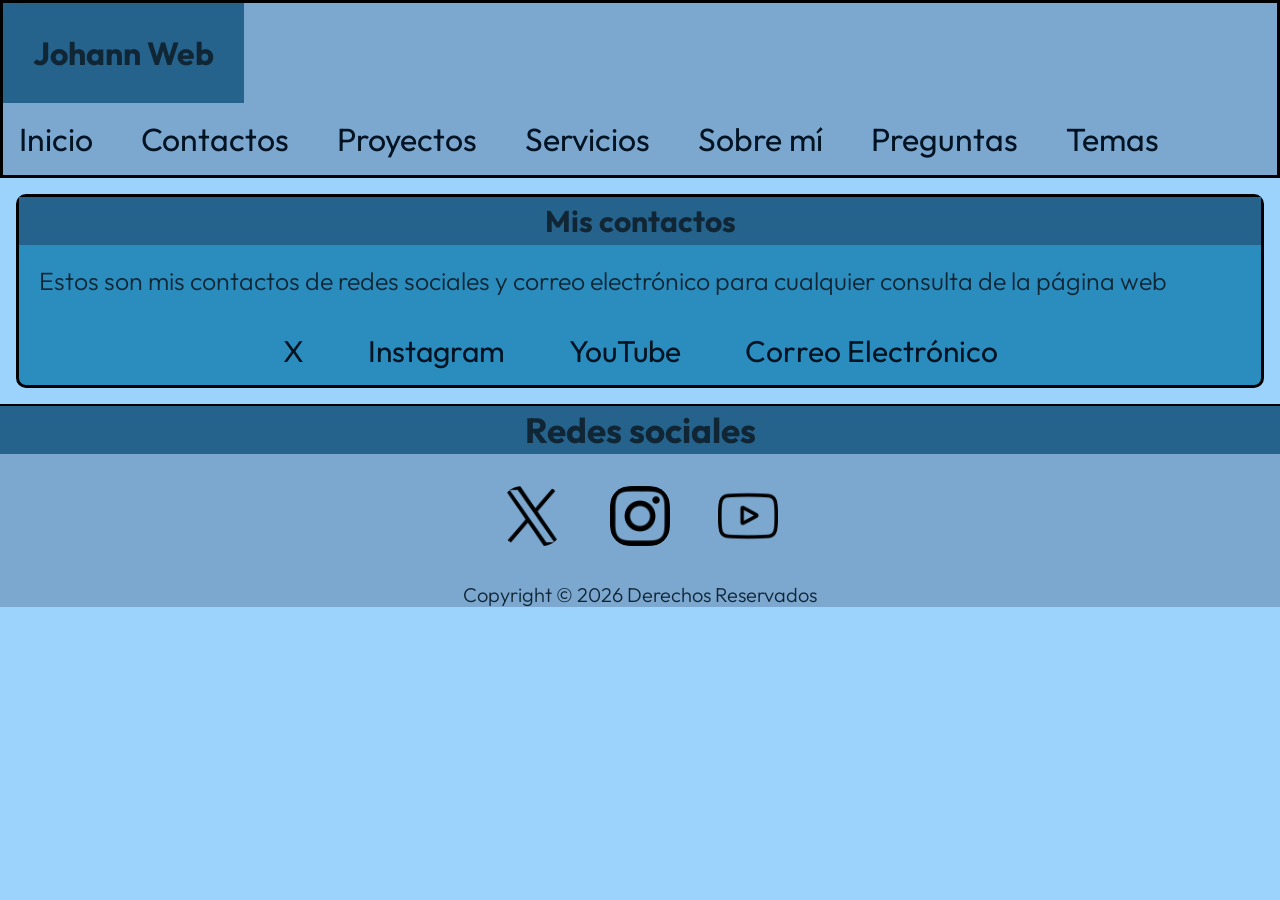
<file: pages/contactos.html>
<!DOCTYPE html>
<html lang="es">

<head>
    <meta charset="UTF-8">
    <meta name="viewport" content="width=device-width, initial-scale=1.0">
    <title>Contactos</title>
    <link rel="stylesheet" href="../css/style.css">
</head>

<body>
    <header>
        <div>
            <h1>Johann Web</h1>
        </div>
        <nav>
            <ul>
                <li class="enlaces"><a href="../index.html">Inicio</a></li>
                <li class="enlaces"><a href="#">Contactos</a></li>
                <li class="enlaces"><a href="proyectos.html">Proyectos</a></li>
                <li class="enlaces"><a href="servicios.html">Servicios</a></li>
                <li class="enlaces"><a href="sobre-mi.html">Sobre mí</a></li>
                <li class="enlaces"><a href="preguntas.html">Preguntas</a></li>
                <li class="enlaces"><a href="temas.html">Temas</a></li>
            </ul>
        </nav>
    </header>

    <main>
        <section>
            <div>
                <article>
                    <h2>Mis contactos</h2>
                    <p>Estos son mis contactos de redes sociales y correo electrónico para cualquier consulta de la
                        página
                        web</p>
                    <ul class="lista">
                        <li><a href="https://x.com/" target="_blank">X</a></li>
                        <li><a href="https://instagram.com/" target="_blank">Instagram</a></li>
                        <li><a href="https://youtube.com/" target="_blank">YouTube</a></li>
                        <li><a href="https://mail.google.com/mail/u/0/" target="_blank">Correo Electrónico</a></li>
                    </ul>
                </article>
            </div>
        </section>
    </main>
    <footer>
        <h2>Redes sociales</h2>
        <div>
            <a href="https://x.com/" target="_blank"><img src="../img/logo-x.png" alt="X"></a>
            <a href="https://instagram.com/" target="_blank"><img src="../img/logo-ig.png" alt="Instagram"></a>
            <a href="https://youtube.com/" target="_blank"><img src="../img/logo-yt.png" alt="Youtube"></a>
        </div>
        <p>Copyright © 2026 Derechos Reservados</p>
    </footer>
</body>

</html>
</file>
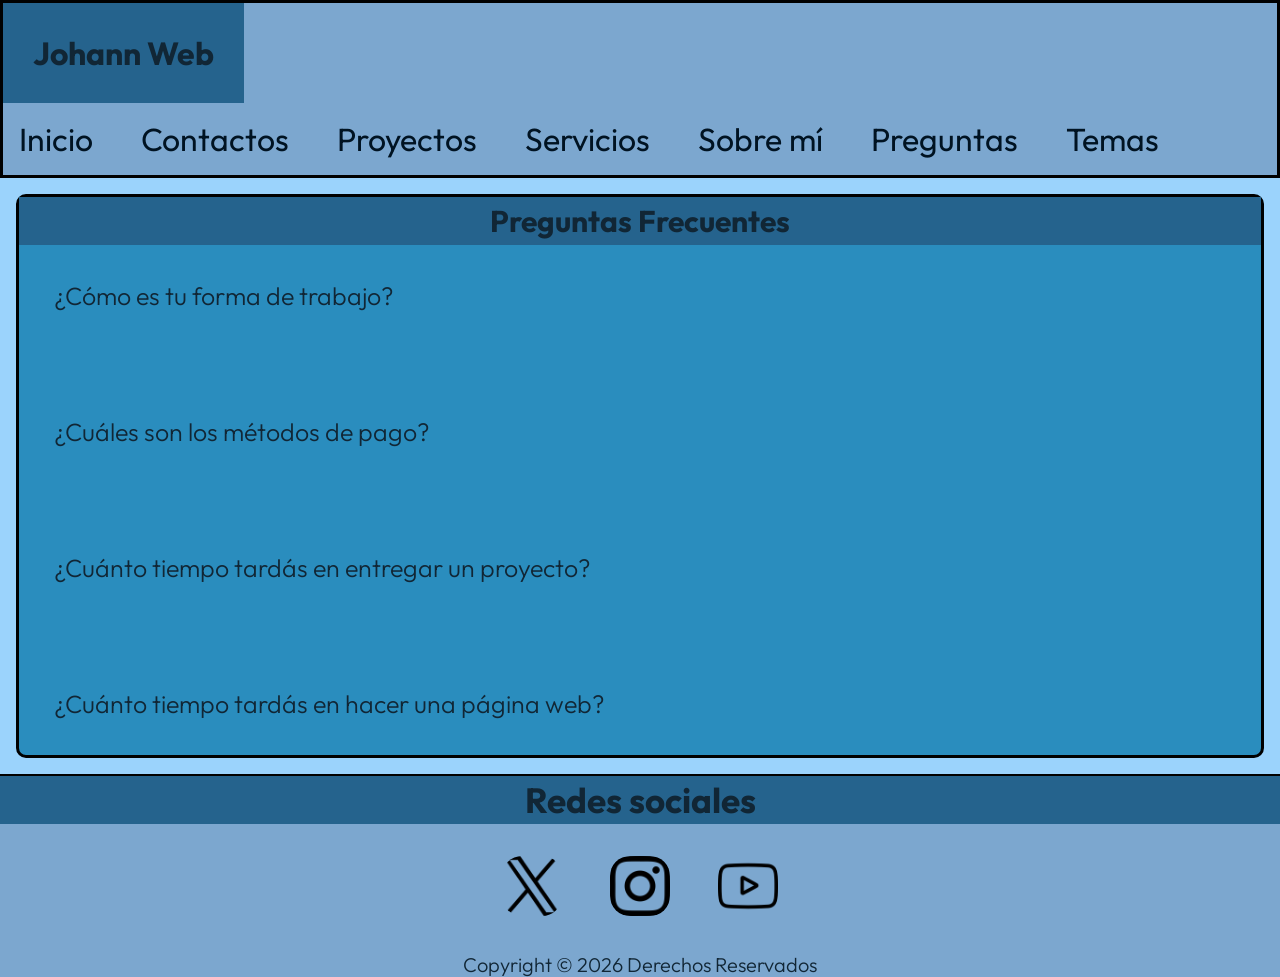
<file: pages/preguntas.html>
<!DOCTYPE html>
<html lang="es">

<head>
    <meta charset="UTF-8">
    <meta name="viewport" content="width=device-width, initial-scale=1.0">
    <title>Preguntas</title>
    <link rel="stylesheet" href="../css/style.css">
</head>

<body>
    <header>
        <div>
            <h1>Johann Web</h1>
        </div>
        <nav>
            <ul>
                <li class="enlaces"><a href="../index.html">Inicio</a></li>
                <li class="enlaces"><a href="contactos.html">Contactos</a></li>
                <li class="enlaces"><a href="proyectos.html">Proyectos</a></li>
                <li class="enlaces"><a href="servicios.html">Servicios</a></li>
                <li class="enlaces"><a href="sobre-mi.html">Sobre mí</a></li>
                <li class="enlaces"><a href="#">Preguntas</a></li>
                <li class="enlaces"><a href="temas.html">Temas</a></li>
            </ul>
        </nav>
    </header>

    <main>
        <section>
            <div>
                <article>
                    <h2>Preguntas Frecuentes</h2>
                    <ul class="lista preguntas">
                        <li>
                            <p>¿Cómo es tu forma de trabajo?</p>
                        </li>
                        <li>
                            <p>¿Cuáles son los métodos de pago?</p>
                        </li>
                        <li>
                            <p>¿Cuánto tiempo tardás en entregar un proyecto?</p>
                        </li>
                        <li>
                            <p>¿Cuánto tiempo tardás en hacer una página web?</p>
                        </li>
                    </ul>
                </article>
            </div>
        </section>
    </main>
    <footer>
        <h2>Redes sociales</h2>
        <div>
            <a href="https://x.com/" target="_blank"><img src="../img/logo-x.png" alt="X"></a>
            <a href="https://instagram.com/" target="_blank"><img src="../img/logo-ig.png" alt="Instagram"></a>
            <a href="https://youtube.com/" target="_blank"><img src="../img/logo-yt.png" alt="Youtube"></a>
        </div>
        <p>Copyright © 2026 Derechos Reservados</p>
    </footer>
</body>

</html>
</file>
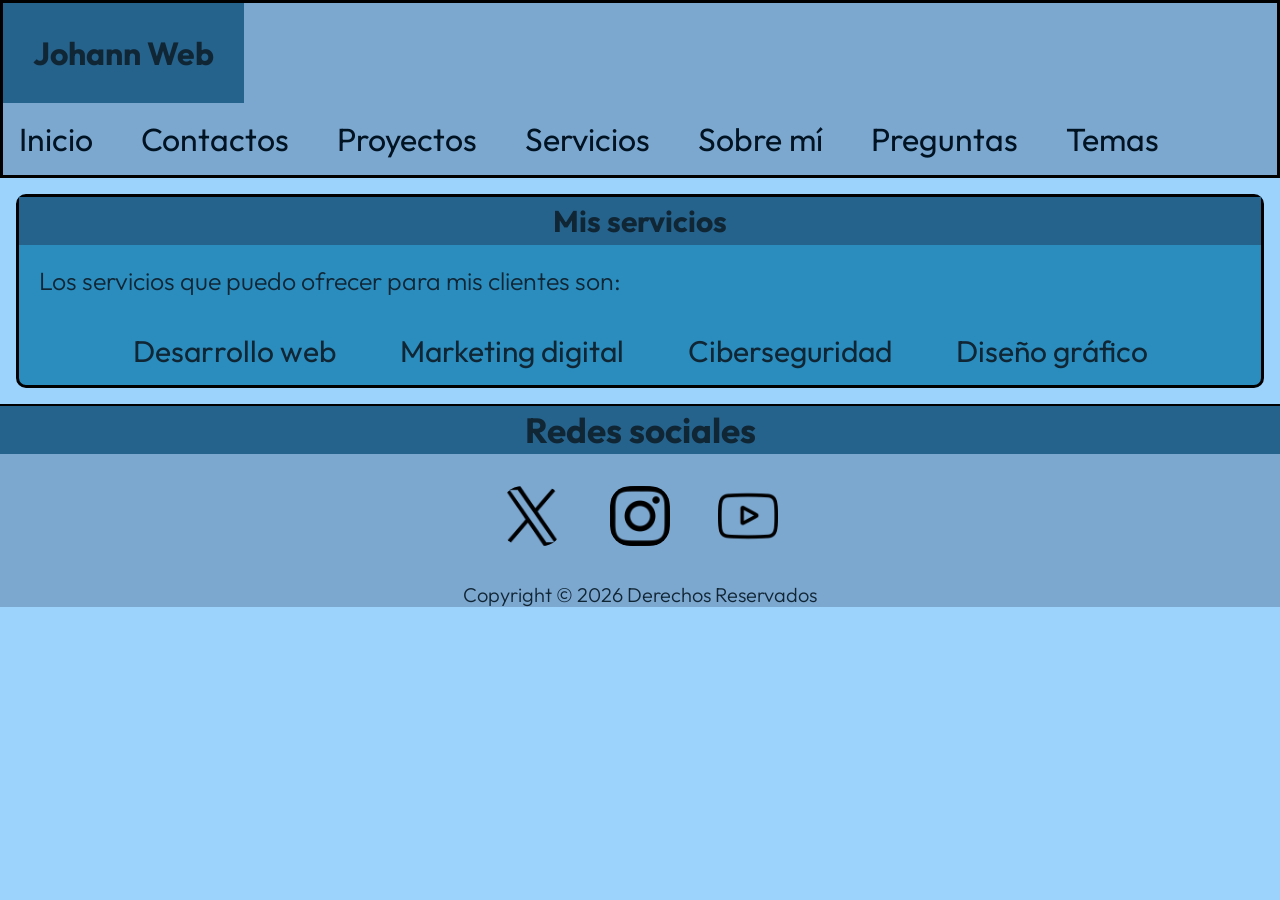
<file: pages/servicios.html>
<!DOCTYPE html>
<html lang="es">

<head>
    <meta charset="UTF-8">
    <meta name="viewport" content="width=device-width, initial-scale=1.0">
    <title>Servicios</title>
    <link rel="stylesheet" href="../css/style.css">
</head>

<body>
    <header>
        <div>
            <h1>Johann Web</h1>
        </div>
        <nav>
            <ul>
                <li class="enlaces"><a href="../index.html">Inicio</a></li>
                <li class="enlaces"><a href="contactos.html">Contactos</a></li>
                <li class="enlaces"><a href="proyectos.html">Proyectos</a></li>
                <li class="enlaces"><a href="#">Servicios</a></li>
                <li class="enlaces"><a href="sobre-mi.html">Sobre mí</a></li>
                <li class="enlaces"><a href="preguntas.html">Preguntas</a></li>
                <li class="enlaces"><a href="temas.html">Temas</a></li>
            </ul>
        </nav>
    </header>

    <main>
        <section>
            <div>
                <article>
                    <h2>Mis servicios</h2>
                    <p>Los servicios que puedo ofrecer para mis clientes son:</p>
                    <ul class="lista">
                        <li>Desarrollo web</li>
                        <li>Marketing digital</li>
                        <li>Ciberseguridad</li>
                        <li>Diseño gráfico</li>
                    </ul>
                </article>
            </div>
        </section>
    </main>
    <footer>
        <h2>Redes sociales</h2>
        <div>
            <a href="https://x.com/" target="_blank"><img src="../img/logo-x.png" alt="X"></a>
            <a href="https://instagram.com/" target="_blank"><img src="../img/logo-ig.png" alt="Instagram"></a>
            <a href="https://youtube.com/" target="_blank"><img src="../img/logo-yt.png" alt="Youtube"></a>
        </div>
        <p>Copyright © 2026 Derechos Reservados</p>
    </footer>
</body>

</html>
</file>
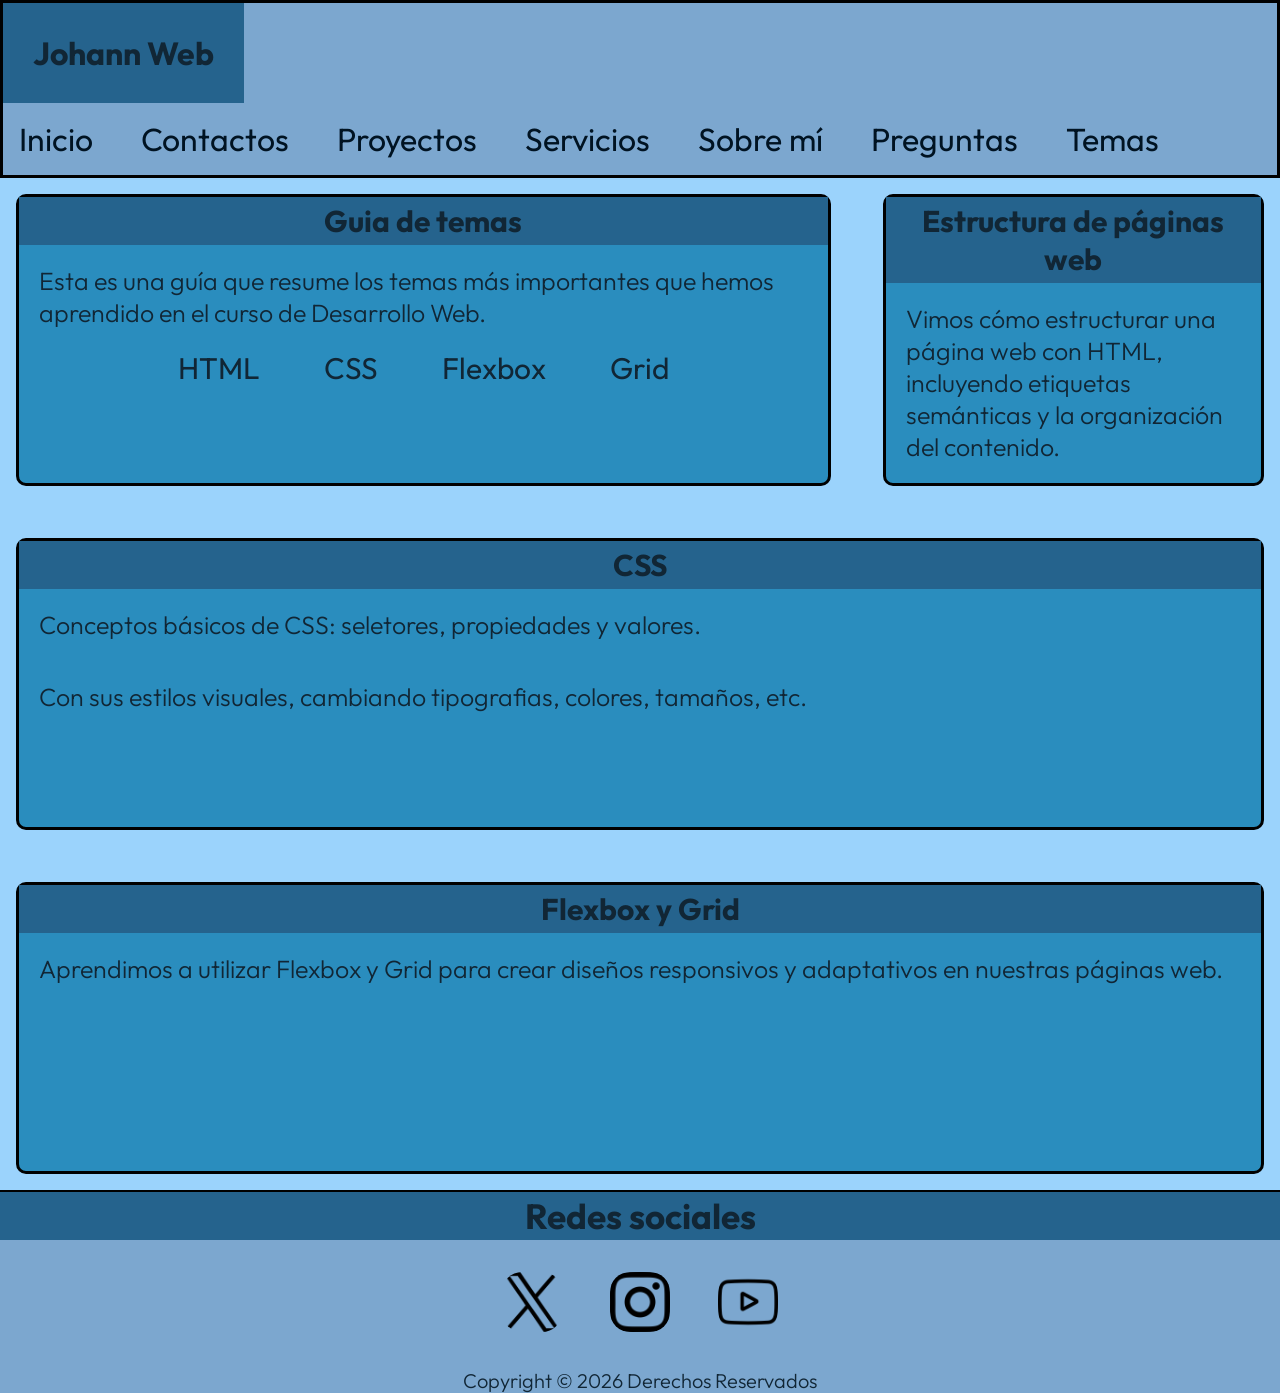
<file: pages/temas.html>
<!DOCTYPE html>
<html lang="es">

<head>
    <meta charset="UTF-8">
    <meta name="viewport" content="width=device-width, initial-scale=1.0">
    <title>Temas</title>
    <link rel="stylesheet" href="../css/style.css">
</head>

<body>
    <header>
        <div>
            <h1>Johann Web</h1>
        </div>
        <nav>
            <ul>
                <li class="enlaces"><a href="../index.html">Inicio</a></li>
                <li class="enlaces"><a href="contactos.html">Contactos</a></li>
                <li class="enlaces"><a href="proyectos.html">Proyectos</a></li>
                <li class="enlaces"><a href="servicios.html">Servicios</a></li>
                <li class="enlaces"><a href="sobre-mi.html">Sobre mí</a></li>
                <li class="enlaces"><a href="preguntas.html">Preguntas</a></li>
                <li class="enlaces"><a href="#">Temas</a></li>
            </ul>
        </nav>
    </header>

    <main class="caja2">
        <section class="side-bar">
            <div>
                <h2>Guia de temas</h2>
                <p>Esta es una guía que resume los temas más importantes que hemos aprendido en el curso de Desarrollo
                    Web.</p>
                <ul class="lista">
                    <li>HTML</li>
                    <li>CSS</li>
                    <li>Flexbox</li>
                    <li>Grid</li>
                </ul>
            </div>
        </section>
        <section class="contenedor2">
            <div>
                <h2>CSS</h2>
                <p>Conceptos básicos de CSS: seletores, propiedades y valores.</p>
                <p>Con sus estilos visuales, cambiando tipografias, colores, tamaños, etc.</p>
            </div>
        </section>
        <section class="contenedor1">
            <div>
                <h2>Estructura de páginas web</h2>
                <p>Vimos cómo estructurar una página web con HTML, incluyendo etiquetas semánticas y la organización del
                    contenido.</p>
            </div>
        </section>
        <section class="contenedor3">
            <div>
                <h2>Flexbox y Grid</h2>
                <p>Aprendimos a utilizar Flexbox y Grid para crear diseños responsivos y adaptativos en nuestras páginas
                    web.</p>
            </div>
        </section>
    </main>

    <footer>
        <h2>Redes sociales</h2>
        <div>
            <a href="https://x.com/" target="_blank"><img src="../img/logo-x.png" alt="X"></a>
            <a href="https://instagram.com/" target="_blank"><img src="../img/logo-ig.png" alt="Instagram"></a>
            <a href="https://youtube.com/" target="_blank"><img src="../img/logo-yt.png" alt="Youtube"></a>
        </div>
        <p>Copyright © 2026 Derechos Reservados</p>
    </footer>
</body>

</html>
</file>
<file: css/style.css>
/* Fuente */
@import url('https://fonts.googleapis.com/css2?family=Outfit:wght@100..900&display=swap');
/* font-family: "Outfit", sans-serif; */
*{
    margin: 0;
    padding: 0;
}

:root{
    --color-fondo: #9bd3fc;
    --color-fondo2: #7ca7cf;;
    --color-texto: #112635;
    --color-principal: #25638d;   
    --color-tarjetas: #2A8DBE;      
}
/* color-fondo es para el fondo de la página */
/* color-fondo2 es para el background-color del header y footer */
/* color-texto es para el color del texto */
/* color-principal es para el background-color de los titulos */
/* color-tarjetas es para el background-color de las secciones */

/* --------------GENERALES---------- */
body{
    background-color: var(--color-fondo);
    color:var(--color-texto);
    font-family: "Outfit", sans-serif;
}
p{
    font-size: 20px;
    font-weight: 300;
}
header, footer{
    background-color:var(--color-fondo2);
}
a{
    text-decoration: none;
    color: #001322;
}

h2{
    font-size: 30px;
    background-color:var(--color-principal);
    padding:5px;
    text-align: center;
}

/* --------------HEADER------------- */
header{
    border: 3px solid #000000;
    display: flex;
    flex-direction: row;
    justify-content: space-between;
    align-items: center;
    flex-wrap: wrap;
}
h1{
    background-color: var(--color-principal);
    padding:30px;
}
header nav ul{
    display:flex;
    flex-direction: row;
    flex-wrap: wrap;
    gap: 3rem;
    list-style: none;
    padding: 1rem;
}
.enlaces{
    font-size: 2rem;
}

/* --------------MAIN--------------- */

main{
    display: flex;
    flex-direction: column;
    gap: 2rem;
}
/* El main del inicio con el uso del GRID */
.caja{
    display: grid;
    grid-template-columns: repeat(3, 1fr);
    grid-template-rows: repeat(3, 1fr);
    grid-template-areas:
    "contenedor contenedor side-bar"
    "contenedor2 contenedor2 side-bar"
    "contenedor3 contenedor3 contenedor3"
    ;
    gap: 20px;
}

.contenedor{
    grid-area: contenedor;
}
.contenedor2{
    grid-area: contenedor2;
}
.contenedor3{
    grid-area: contenedor3;
}
.side-bar{
    grid-area: side-bar;
}

/* El main de los temas con el uso del GRID */
.caja2{
    display: grid;
    grid-template-columns: repeat(3, 1fr);
    grid-template-rows: repeat(3, 1fr);
    grid-template-areas:
    "side-bar side-bar contenedor"
    "contenedor2 contenedor2 contenedor2"
    "contenedor3 contenedor3 contenedor3"
    ;
    gap: 20px;
}

.contenedor{
    grid-area: contenedor;
}
.contenedor2{
    grid-area: contenedor2;
}
.contenedor3{
    grid-area: contenedor3;
}
.side-bar{
    grid-area: side-bar;
}

/* ------------------------- */
section{
    margin: 1rem;
    border: 3px solid #000000;
    background-color:var(--color-tarjetas);
    border-radius: 10px;

}
main section div p{
    font-size: 25px;
    padding:20px;
}
section div article ul.lista{
    padding:15px;
    justify-content: center;
}
.lista{
    font-size: 30px;
    list-style: none;
    display:flex;
    flex-direction: row;
    justify-content: center;
    gap: 4rem;
}
/* Visual de las imagenes */
figure{
    text-align: center;
}
figcaption{
    font-size: 25px;
}
img{
    border-radius: 20px;
}
/* ----------------*/
.preguntas{
    display: flex;
    flex-direction: column;
}
/* --------------FOOTER------------- */
footer{
    border-top: 2px solid #000000;
    text-align: center;
}
footer h2{
    background-color: var(--color-principal);
    font-size: 35px;
    padding: 2px;
}
/* Los enlaces de Redes Sociales en logotipos */
footer div{
    display: flex;
    flex-direction: row;
    gap: 3rem;
    justify-content: center;
    align-items: center;
    padding: 2rem;
}
footer div a img{
    width: 60px;
    height: 60px;
}
/* ------------------------- */

/* TRANSFORMACION DE PANTALLAS */

/* Tablets */
@media (max-width: 1250px) {
    .caja{
        grid-template-columns: repeat(2, 1fr);
        grid-template-rows: repeat(3, 1fr);
        grid-template-areas:
        "contenedor side-bar"
        "contenedor2 contenedor2"
        "contenedor3 contenedor3 "
        ;
    }
    .caja2{
        grid-template-columns: repeat(2, 1fr);
        grid-template-rows: repeat(3, 1fr);
        grid-template-areas:
        "side-bar contenedor"
        "contenedor2 contenedor2"
        "contenedor3 contenedor3 "
        ;
    }
    .lista{
        flex-direction: column;
        gap: 1rem;
    }

}

/* Mobiles */
@media (max-width: 750px) {
    .caja{
        grid-template-columns: repeat(1, 1fr);
        grid-template-areas:
        "contenedor"
        "contenedor2"
        "contenedor3"
        "side-bar"
        ;
    }
    .caja2{
        grid-template-columns: repeat(1, 1fr);
        grid-template-areas:
        "side-bar"
        "contenedor"
        "contenedor2"
        "contenedor3"
        ;
    }
    .lista{
        flex-direction: column;
        gap: 1rem;
    }

}
</file>
